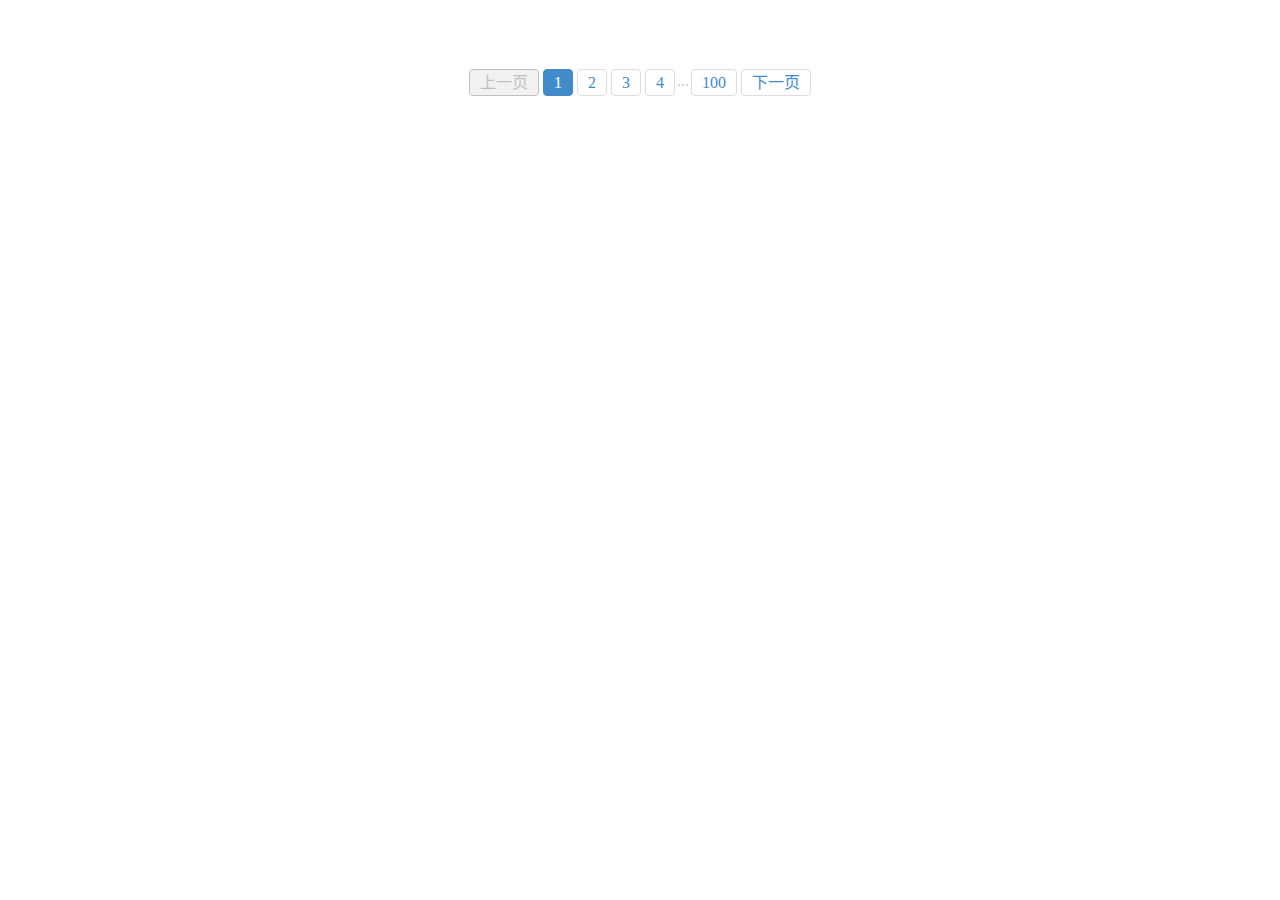
<file: jQueryPage用/jQueryPager20160918/index.html>
﻿<!DOCTYPE html>
<html lang="zh-cn" xmlns="http://www.w3.org/1999/xhtml">
<head>
<meta charset="utf-8" />
<title>简单的jQuery分页插件下载</title>
<style>
*{ margin:0; padding:0; list-style:none;}
a{ text-decoration:none;}
a:hover{ text-decoration:none;}
.tcdPageCode{padding: 15px 20px;text-align: left;color: #ccc;text-align:center;}
.tcdPageCode a{display: inline-block;color: #428bca;display: inline-block;height: 25px;	line-height: 25px;	padding: 0 10px;border: 1px solid #ddd;	margin: 0 2px;border-radius: 4px;vertical-align: middle;}
.tcdPageCode a:hover{text-decoration: none;border: 1px solid #428bca;}
.tcdPageCode span.current{display: inline-block;height: 25px;line-height: 25px;padding: 0 10px;margin: 0 2px;color: #fff;background-color: #428bca;	border: 1px solid #428bca;border-radius: 4px;vertical-align: middle;}
.tcdPageCode span.disabled{	display: inline-block;height: 25px;line-height: 25px;padding: 0 10px;margin: 0 2px;	color: #bfbfbf;background: #f2f2f2;border: 1px solid #bfbfbf;border-radius: 4px;vertical-align: middle;}
</style>
</head>
<body>
<br><br><br>

<div class="tcdPageCode"></div>

<script src="js/jquery-1.8.3.min.js"></script>
<script src="js/jquery.page.js"></script>
<script>
  

    $(function () {
        pageSearch(1);
    });

    function pageSearch(num) {

        //ajax成功后绘制分页html
		    $(".tcdPageCode").createPage({
		        pageCount: 100,
		        current: num,
		        backFn: function (p) {
		            pageSearch(p);
		        }
		    });
	}


    ///ajax 示例
        search(1);

        function search(num) {
            $.ajax({
                url: '@(System.Configuration.ConfigurationManager.AppSettings["QaApiAddress"])GetNewQuestion',
                data: { size: 15, index: num, searchKey: $.trim($("#content").val()), domain: $(".label-primary").text(), uid: '@ViewBag.username' },
                type: "get",
                dataType: "json",
                contentType: contentType,
                success: function (result) {

                    $("#count").text(result.data.total);
                    if (result.data.total <= 15) {
                        $(".tcdPageCode").hide();
                    } else {
                        $(".tcdPageCode").show();
                    }


                    var html = "";
                    $.each(result.data.list, function (i, e) {
                        html += $("#hid_home").html()
                            .replace(/{QID}/g, e.ID)
                            .replace(/{question}/, encodeURIComponent(e.Content))
                            .replace(/{question}/, HTMLEncode(e.Content))
                            .replace(/{CheckCount}/g, e.CheckCount)
                    });
                    $("#hometop").empty().append(html); //装载对应分页的内容

                    $(".tcdPageCode").createPage({
                        pageCount: Math.ceil(result.data.total / 15),
                        current: num,
                        backFn: function (p) {
                            search(p);
                        }
                    });



                }
            });
        }



   // {"total":451,"list":[{"type":"物权法","typeid":"3","q":"多人共有房屋出售是否必须经过全体共有人同意？","id":"CA00000207"},{"type":"继承法;物权法","typeid":"50;3","q":"婚前房屋作为遗产应当如何分割和继承？","id":"CA00000244"},{"type":"物权法;民事诉讼法","typeid":"3;62","q":"诉权与胜诉权","id":"CA00000288"},{"type":"民法;物权法","typeid":"42;3","q":"争议房屋的所有权怎么判断？","id":"CA00000334"},{"type":"民法;物权法","typeid":"42;3","q":"房产归谁所有？","id":"CA00000339"},{"type":"合同法;物权法","typeid":"4;3","q":"购置二手房，买家应注意什么？","id":"CA00000346"},{"type":"物权法;合同法;民事诉讼法","typeid":"3;4;62","q":"如何保障我家的拆迁权益","id":"CA00000356"},{"type":"婚姻法;物权法;民事诉讼法","typeid":"41;3;62","q":"我用婚前存款买的房，为何算作夫妻共同所有？","id":"CA00000360"},{"type":"物权法","typeid":"3","q":"抵押权和质押权不是一个法律概念","id":"CA00000425"},{"type":"物权法","typeid":"3","q":"颜色不同的房屋产权证所包含的所有权区别","id":"CA00000445"},{"type":"物权法","typeid":"3","q":"贷款抵押不能只抵押建筑物而不抵押土地所有权","id":"CA00000452"},{"type":"继承法;物权法","typeid":"50;3","q":"遗产房屋翻建变更后继承权怎么实现","id":"CA00000463"},{"type":"侵权责任法;物权法","typeid":"5;3","q":"涉及城市住宅区噪音及环境污染的法律规定","id":"CA00000465"},{"type":"物权法","typeid":"3","q":"轿车所有权自过户登记时转让吗","id":"CA00000604"},{"type":"物权法","typeid":"3","q":"房屋采光权受损害怎么办","id":"CA00000639"},{"type":"物权法;婚姻法;合同法","typeid":"3;41;4","q":"丈夫赠与妻子房产在没有变更登记之前能反悔吗","id":"CA00000689"},{"type":"物权法","typeid":"3","q":"共有房产被一人卖掉，其他共有人该怎么办","id":"CA00000696"},{"type":"物权法","typeid":"3","q":"拍得的汽车如何办理转移登记","id":"CA00000701"},{"type":"物权法;侵权责任法","typeid":"3;5","q":"车辆买卖未过户，事故风险谁承担","id":"CA00000707"},{"type":"物权法;民法","typeid":"3;42","q":"业主自行操作立体车库导致车辆被砸谁担责？","id":"CA00000711"},{"type":"民法;物权法;合同法","typeid":"42;3;4","q":"业主委员会是否为适格的原告？","id":"CA00000714"},{"type":"物权法","typeid":"3","q":"未登记的房产能继承吗？","id":"CA00000744"},{"type":"物权法","typeid":"3","q":"开发商能否保留已出售商品房外墙面的所有权及使用权？","id":"CA00000771"},{"type":"物权法;民法","typeid":"3;42","q":"侵犯其他业主权益是否应排除妨害？","id":"CA00000786"},{"type":"物权法","typeid":"3","q":"丈夫以共有房屋做抵押是否有效？","id":"CA00000810"},{"type":"物权法","typeid":"3","q":"打广告超过专有部分的外墙是否构成侵权？","id":"CA00000850"},{"type":"物权法","typeid":"3","q":"抵押权是否因主债权超过诉讼时效而消灭？","id":"CA00000855"},{"type":"物权法","typeid":"3","q":"房产异议登记之诉应否受理？","id":"CA00000890"},{"type":"物权法","typeid":"3","q":"假公证骗卖他人房产时，如何认定善意第三人？","id":"CA00000953"},{"type":"物权法;民法","typeid":"3;42","q":"承租人受到侵害时能否要求物业公司承担责任？","id":"CA00000974"}]}
</script>

<div style="text-align:center;margin:50px 0; font:normal 14px/24px 'MicroSoft YaHei';">
</div>
</body>
</html>
</file>
